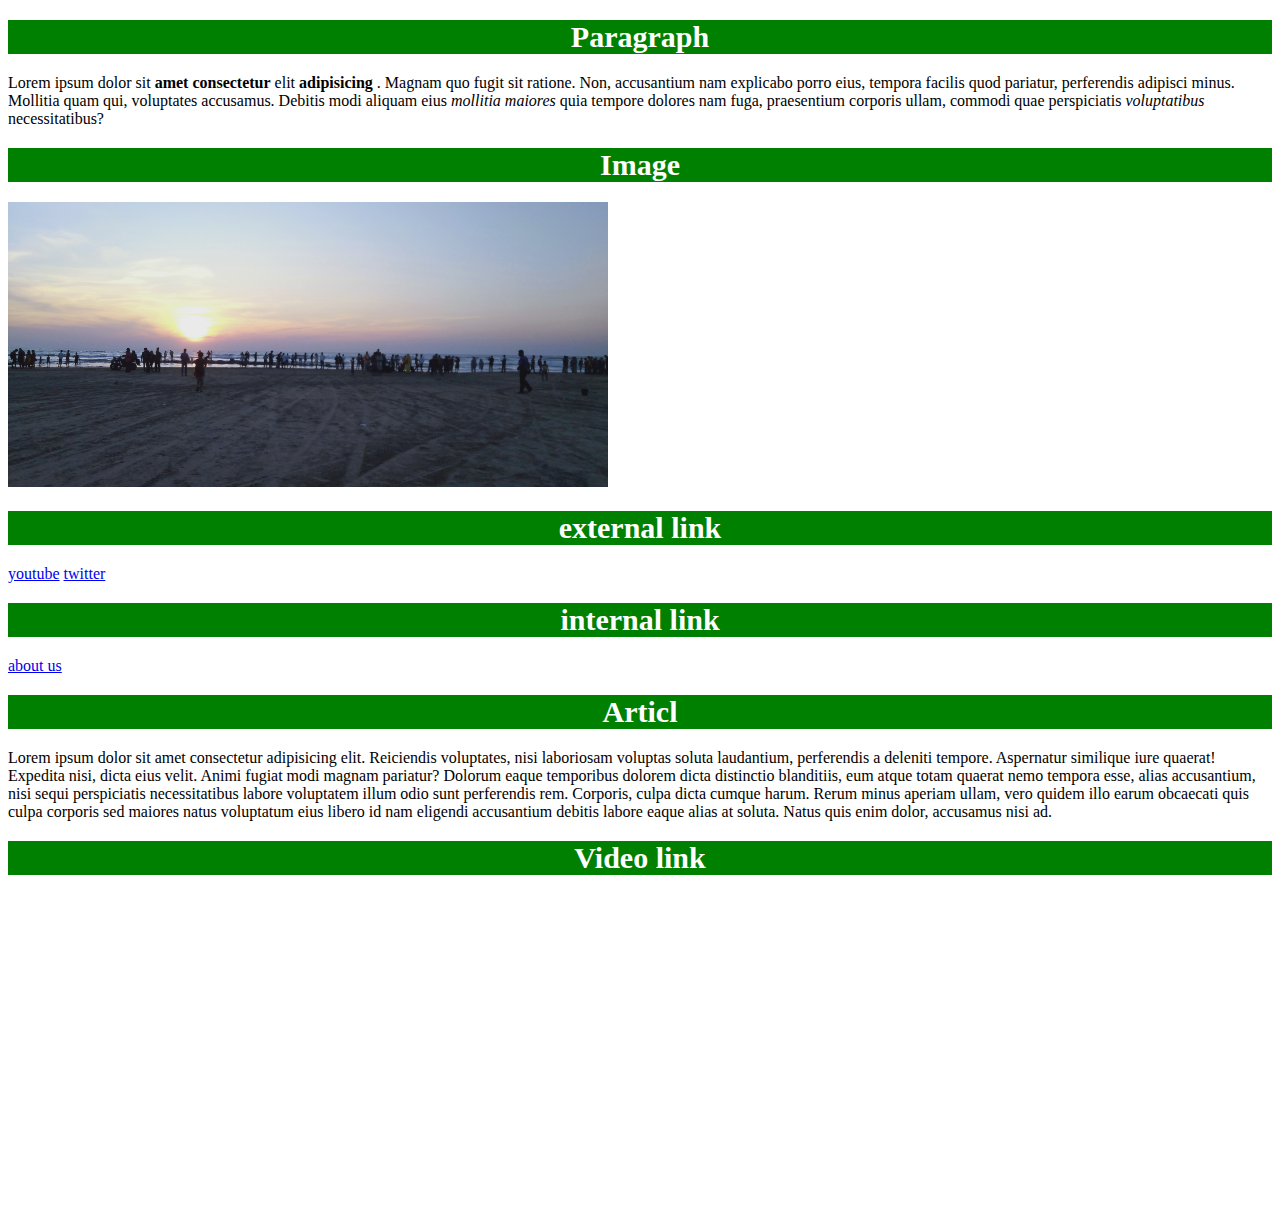
<file: index.html>
<!DOCTYPE html>
<html lang="en">
<head>
	<meta charset="UTF-8">
	<meta name="viewport" content="width=device-width, initial-scale=1.0">
	<title>html_basic</title>
	<link rel="stylesheet" href="css/style.css">
	

</head>
<body>
	<h1>Paragraph</h1>
	<p>Lorem ipsum dolor sit <b>amet consectetur</b> elit <strong> adipisicing </strong>. Magnam quo fugit sit ratione. Non, accusantium nam explicabo porro eius, tempora facilis quod pariatur, perferendis adipisci minus. Mollitia quam qui, voluptates accusamus. Debitis modi aliquam eius <i>mollitia maiores</i> quia tempore dolores nam fuga, praesentium corporis ullam, commodi quae perspiciatis <em>voluptatibus</em> necessitatibus?</p>
	<h1>Image</h1>
	<img src="images/sea.jpg" width="600" alt="sea">
	<h1>external link</h1>
	<a href="https://www.youtube.com/" target="_blank">youtube</a>
	<a href="https://www.twitter.com/" target="_blank">twitter</a>
	<h1>internal link</h1>
	<a href="pages/about.html" target="_blank">about us</a>

	<h1>Articl</h1>
	<p>Lorem ipsum dolor sit amet consectetur adipisicing elit. Reiciendis voluptates, nisi laboriosam voluptas soluta laudantium, perferendis a deleniti tempore. Aspernatur similique iure quaerat! Expedita nisi, dicta eius velit. Animi fugiat modi magnam pariatur? Dolorum eaque temporibus dolorem dicta distinctio blanditiis, eum atque totam quaerat nemo tempora esse, alias accusantium, nisi sequi perspiciatis necessitatibus labore voluptatem illum odio sunt perferendis rem. Corporis, culpa dicta cumque harum. Rerum minus aperiam ullam, vero quidem illo earum obcaecati quis culpa corporis sed maiores natus voluptatum eius libero id nam eligendi accusantium debitis labore eaque alias at soluta. Natus quis enim dolor, accusamus nisi ad.</p>
	<h1>Video link</h1>
	<iframe width="560" height="315" src="https://www.youtube.com/embed/YHzgOkRz0I4" title="YouTube video player" frameborder="0" allow="accelerometer; autoplay; clipboard-write; encrypted-media; gyroscope; picture-in-picture" allowfullscreen></iframe>
</body>
</html>
</file>
<file: css/style.css>
h1{
	font-size: 30px;
	font-weight: 700;
	color: white;
	/*border: 1px solid red;*/
	background-color: green;
	text-align: center;
}
</file>
